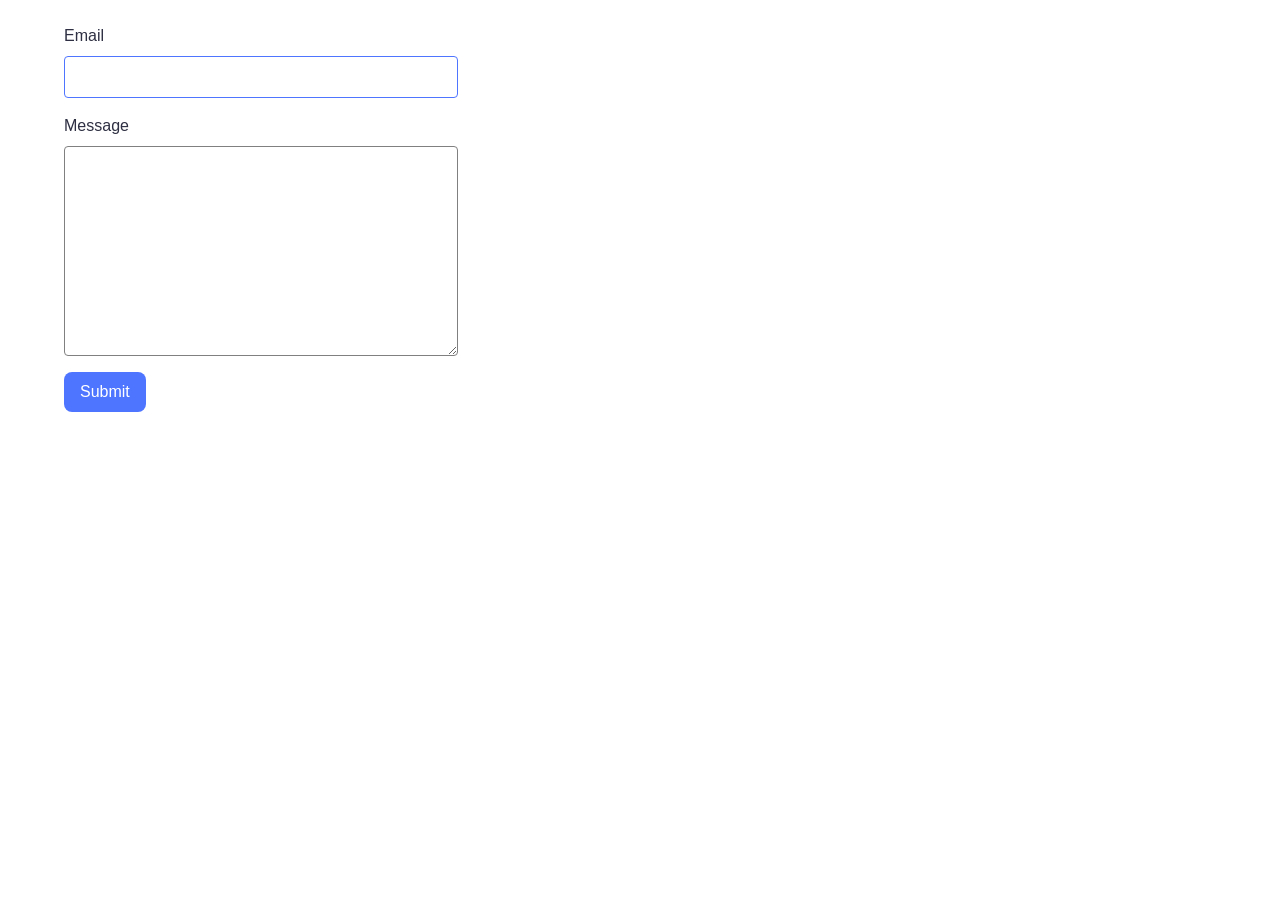
<file: src/2-form.html>
<!doctype html>
<html lang="en">
  <head>
    <meta charset="UTF-8" />
    <meta http-equiv="X-UA-Compatible" content="IE=edge" />
    <meta name="viewport" content="width=device-width, initial-scale=1.0" />
    <title>Page 3</title>
    <link rel="stylesheet" href="./css/styles.css" />
    <link rel="stylesheet" href="./css/form.css" />
  </head>
  <body>
    <main>
      <div class="container">
        <form class="feedback-form" autocomplete="off">
          <label
            >Email
            <input type="email" name="email" autofocus />
          </label>
          <label>
            Message
            <textarea name="message" rows="8"></textarea>
          </label>
          <button type="submit">Submit</button>
        </form>
      </div>
    </main>

    <script type="module" src="./js/2-form.js"></script>
  </body>
</html>
</file>
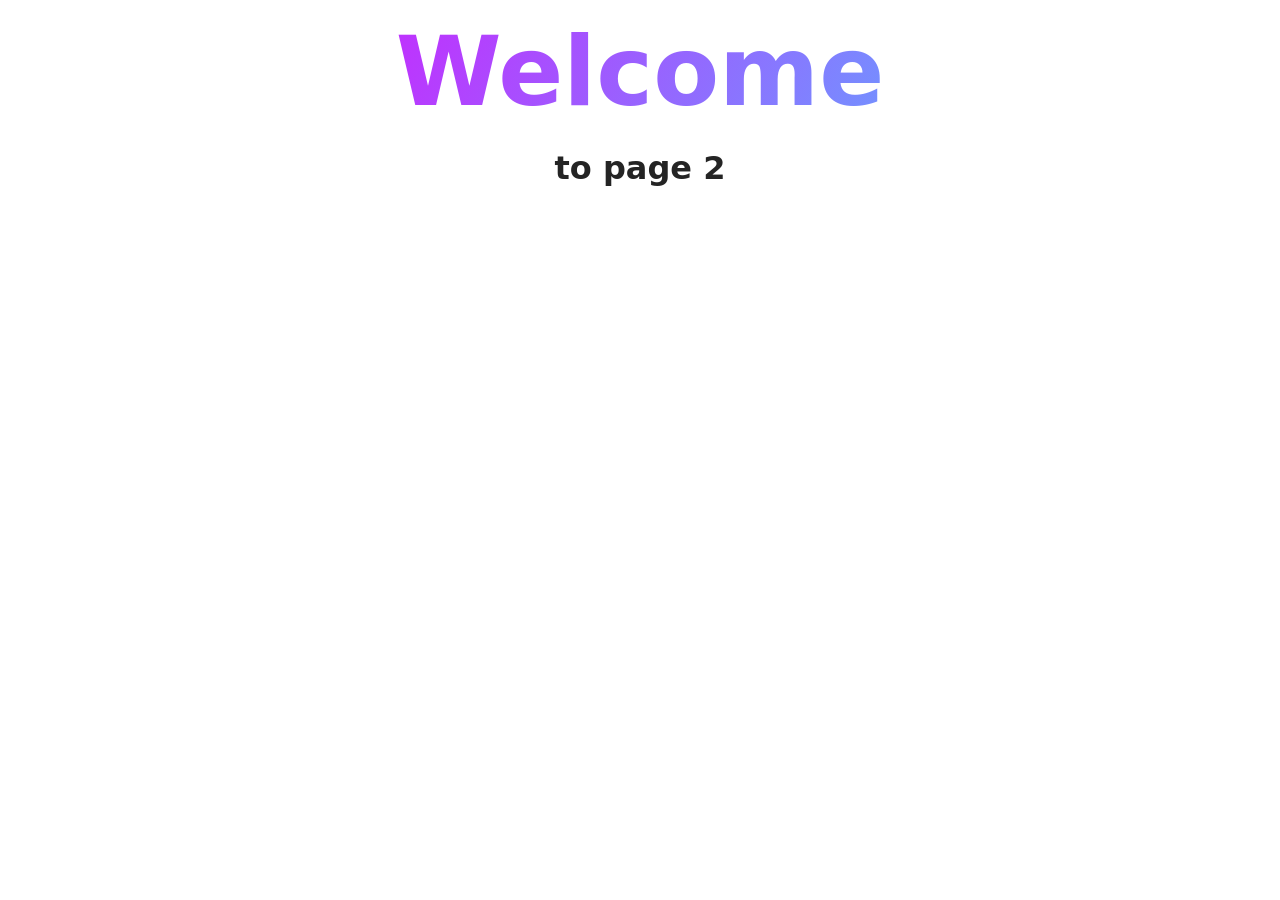
<file: src/page-2.html>
<!DOCTYPE html>
<html lang="en">
  <head>
    <meta charset="UTF-8" />
    <meta http-equiv="X-UA-Compatible" content="IE=edge" />
    <meta name="viewport" content="width=device-width, initial-scale=1.0" />
    <title>Page 2</title>
    <link rel="stylesheet" href="./css/styles.css" />
  </head>
  <body>
    <load
      src="./partials/header.html"
      icon-path="./img/sprite.svg#logo"
      highlight-act="active"
    />

    <main>
      <div class="container">
        <h1 class="main-title">
          <span class="main-title-gradient">Welcome</span> to page 2
        </h1>
        <load src="./partials/back-link.html" />
      </div>
    </main>

    <load src="./partials/footer.html" />
  </body>
</html>
</file>
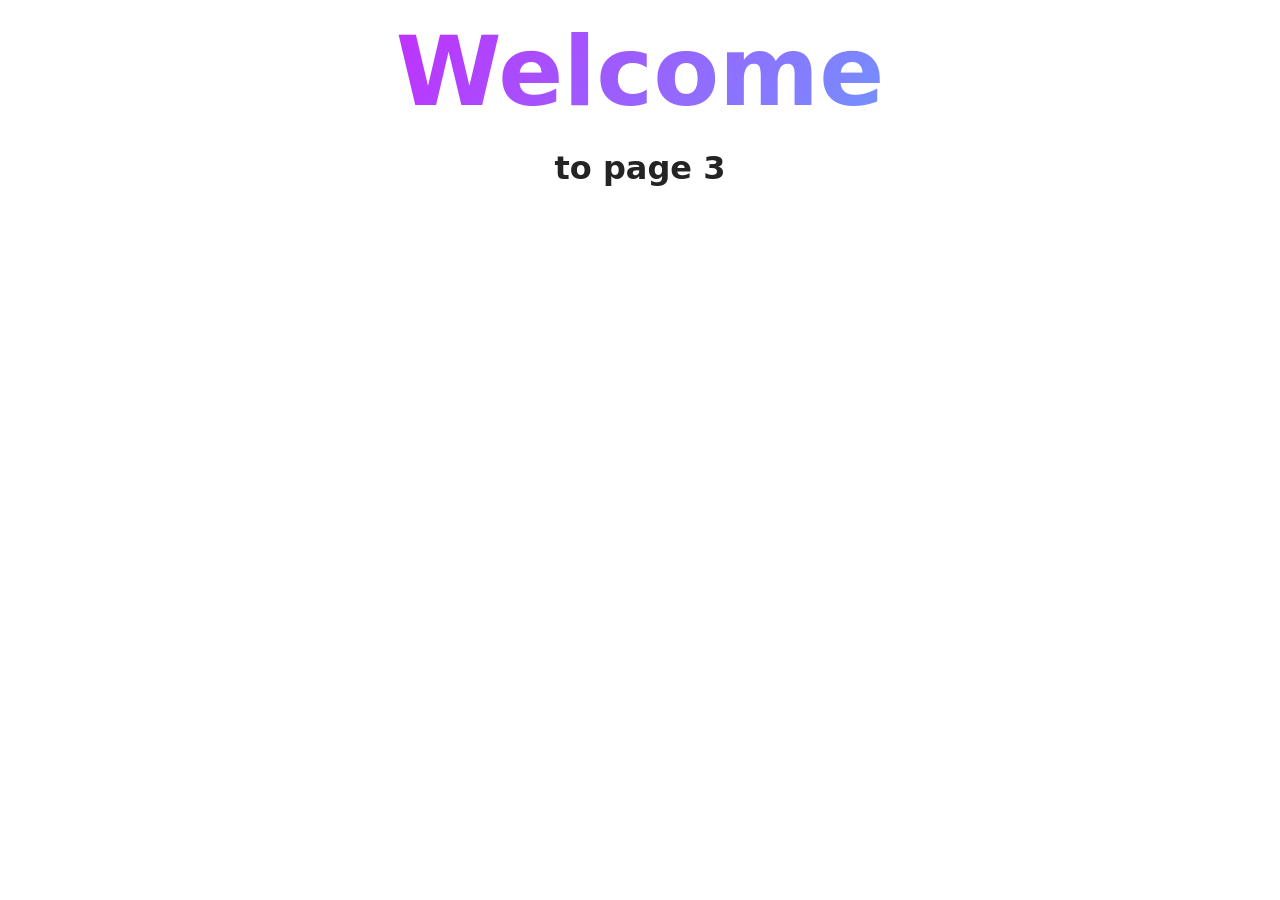
<file: src/page-3.html>
<!DOCTYPE html>
<html lang="en">
  <head>
    <meta charset="UTF-8" />
    <meta http-equiv="X-UA-Compatible" content="IE=edge" />
    <meta name="viewport" content="width=device-width, initial-scale=1.0" />
    <title>Page 3</title>
    <link rel="stylesheet" href="./css/styles.css" />
  </head>
  <body>
    <load
      src="./partials/header.html"
      icon-path="./img/sprite.svg#logo"
      highlight-curr="active"
    />

    <main>
      <div class="container">
        <h1 class="main-title">
          <span class="main-title-gradient">Welcome</span> to page 3
        </h1>
        <load src="./partials/back-link.html" />
      </div>
    </main>

    <load src="./partials/footer.html" />
  </body>
</html>
</file>
<file: src/css/styles.css>
/**
  |============================
  | include css partials with
  | default @import url()
  |============================
*/
/* Common styles */
@import url('./reset.css');
@import url('./base.css');
@import url('./container.css');
@import url('./animations.css');

/* Sections style */
@import url('./header.css');
@import url('./vite-promo.css');
@import url('./badges.css');
@import url('./back-link.css');
@import url('./footer.css');
</file>
<file: src/css/form.css>
.feedback-form {
  display: flex;
  flex-direction: column;
  gap: 16px;
  width: 360px;
  padding: 24px;
  background-color: #ffffff;
  border-radius: 8px;
}

.feedback-form label {
  display: flex;
  flex-direction: column;
  gap: 8px;
  font-family: 'Montserrat', sans-serif;
  font-size: 16px;
  line-height: 1.5;
  color: #2e2f42;
}

.feedback-form input,
.feedback-form textarea {
  width: 100%;
  padding: 8px 16px;
  font-family: inherit;
  font-size: 16px;
  line-height: 1.5;
  color: #2e2f42;
  border: 1px solid #808080;
  border-radius: 4px;
  outline: none;
  transition: border-color 250ms cubic-bezier(0.4, 0, 0.2, 1);
}

.feedback-form input:hover,
.feedback-form textarea:hover {
  border-color: #000000;
}

.feedback-form input:focus,
.feedback-form textarea:focus {
  border-color: #4e75ff;
}

.feedback-form input::placeholder,
.feedback-form textarea::placeholder {
  color: #808080;
}

.feedback-form button {
  width: fit-content;
  padding: 8px 16px;
  font-family: 'Montserrat', sans-serif;
  font-size: 16px;
  font-weight: 500;
  line-height: 1.5;
  color: #ffffff;
  background-color: #4e75ff;
  border: none;
  border-radius: 8px;
  cursor: pointer;
  transition: background-color 250ms cubic-bezier(0.4, 0, 0.2, 1);
}

.feedback-form button:hover {
  background-color: #6c8cff;
}
</file>
